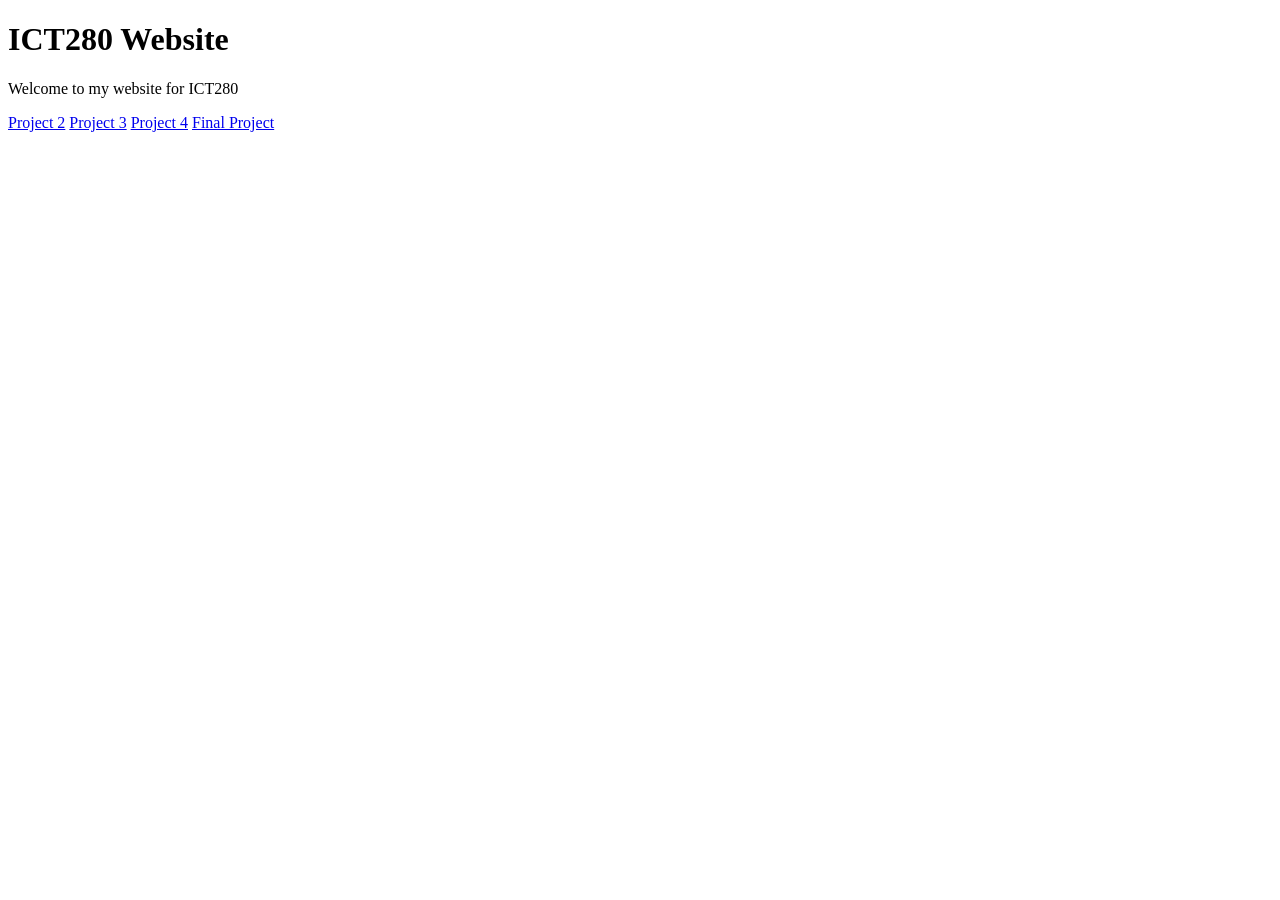
<file: index.html>
<!DOCTYPE html>
<html lang="en">
<head>
    <meta charset="utf-8">
    <title>ICT280 Home</title>
</head>
<body>
    <h1>ICT280 Website</h1>

        <p> Welcome to my website for ICT280</p>
        <a href="html/project2.html">Project 2</a>
        <a href="html/project3.html">Project 3</a>
        <a href="html/project4.html">Project 4</a>
        <a href="final/index.html">Final Project</a>
    </body>
</html>
</file>
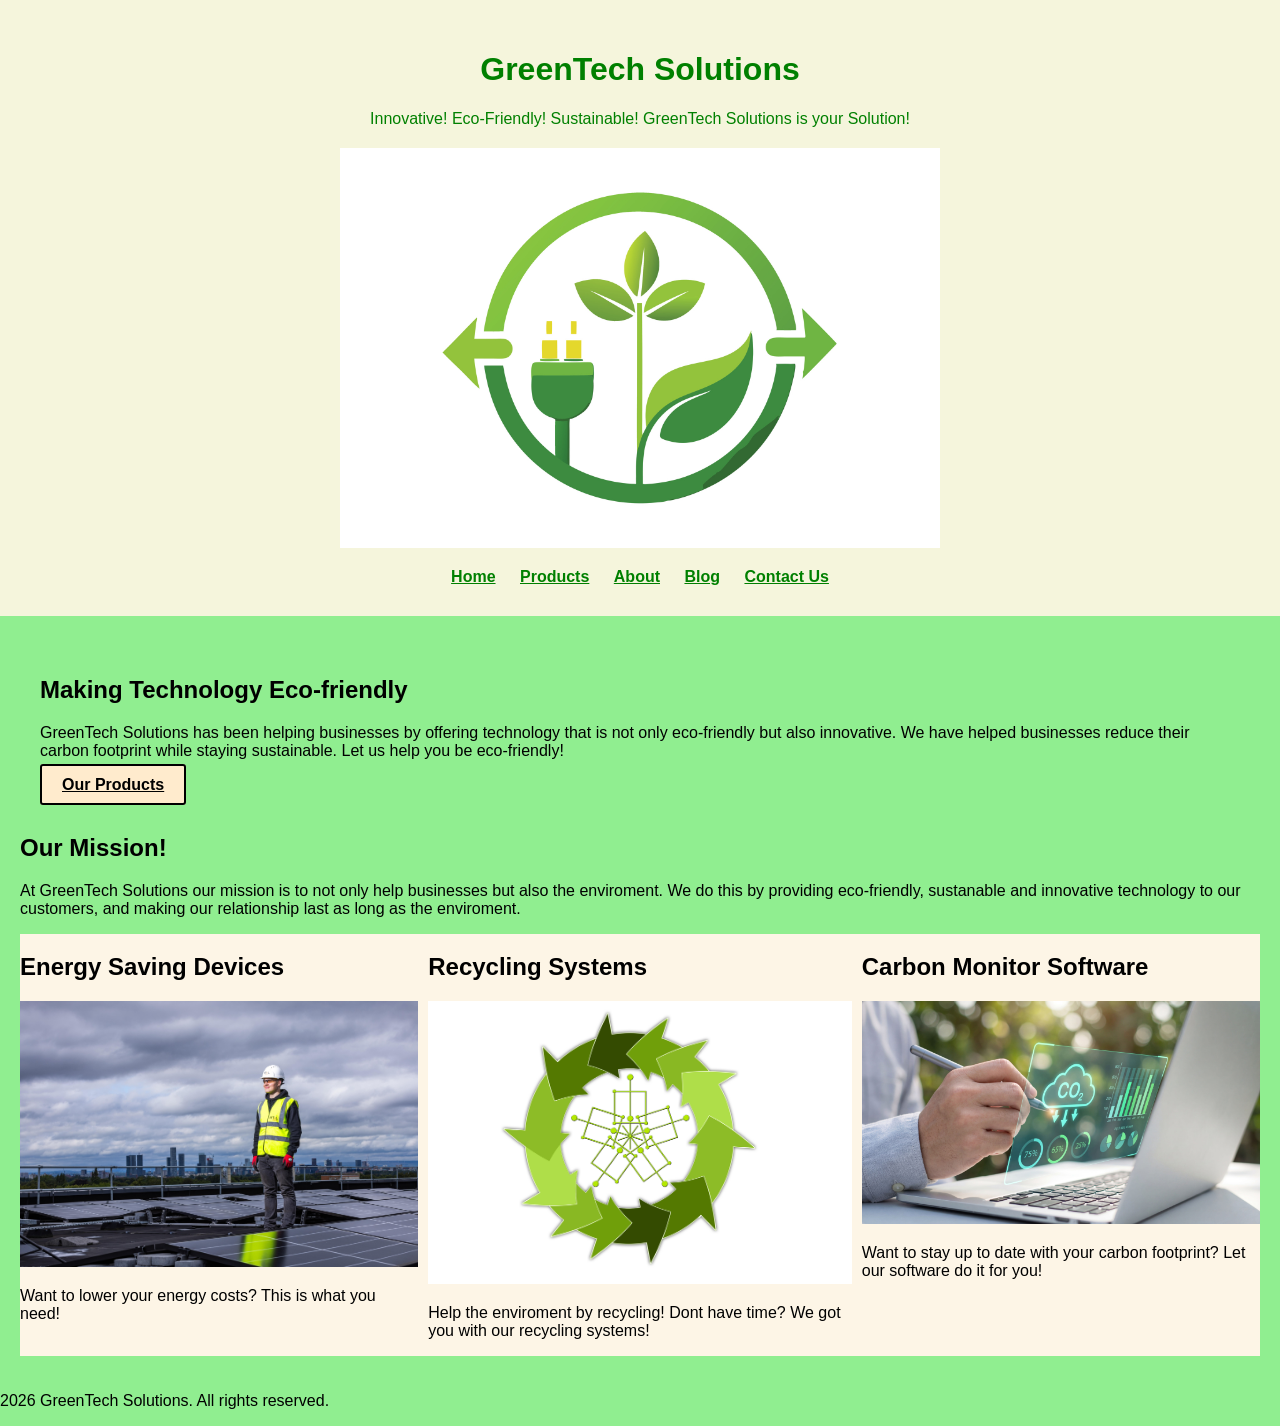
<file: final/index.html>
<!DOCTYPE html>
<html lang="en">
    <head>
        <meta charset="UTF-8">
        <title>GreenTech Solutions | Home</title>
        <link rel="stylesheet" href="css/styles.css">
    </head>

    <body>
        <header> 
            <h1>GreenTech Solutions</h1>
            <p>Innovative! Eco-Friendly! Sustainable! GreenTech Solutions is your Solution!</p>
            <img src="../final/images/greenenergy.jpg" alt="Green energy logo" width="600">

            <nav>
                <a href="index.html">Home</a>
                <a href="products.html">Products</a>
                <a href="about.html">About</a>
                <a href="blog.html">Blog</a>
                <a href="contacts.html">Contact Us</a>
            </nav>
        </header>
        <main>
            <section class="index-content">
             <div>
              <h2>Making Technology Eco-friendly</h2>
 
            <p>
            GreenTech Solutions has been helping businesses by offering
            technology that is not only eco-friendly but also innovative.
            We have helped businesses reduce their carbon footprint while
            staying sustainable. Let us help you be eco-friendly!
            </p>

             <a class="productlink" href="products.html">Our Products</a>
            </div>
            </section>

            <section>
                <h2>Our Mission!</h2>
                <p>At GreenTech Solutions our mission is to not only help businesses but also the enviroment.
                    We do this by providing eco-friendly, sustanable and innovative technology to our customers, 
                    and making our relationship last as long as the enviroment.
                </p>
            </section>
            <section class="products">
             <div class="product-section">
                <h2>Energy Saving Devices</h2>
                <img src="images/Solarindex.jpg" alt="Energy Saving Device" width="600">
                <p>Want to lower your energy costs? This is what you need!</p>
             </div>
             <div class="product-section">
                <h2>Recycling Systems</h2>
                <img src="images/Recyclingindex.png" alt="Recycling Systems" width="600">
                <p>Help the enviroment by recycling! Dont have time? We got you with our recycling systems!</p>
             </div>
             <div class="product-section">
                <h2>Carbon Monitor Software</h2>
                <img src="images/Carbonfootprintindex.jpeg" alt="Carbon Monitor" width="600">
                <p>Want to stay up to date with your carbon footprint? Let our software do it for you!</p>
             </div>
            </section>
        </main>
        <script src="javascript/script.js"></script>
    <footer>
    <p>2026 GreenTech Solutions. All rights reserved.</p>
</footer>
    </body>
</html>
</file>
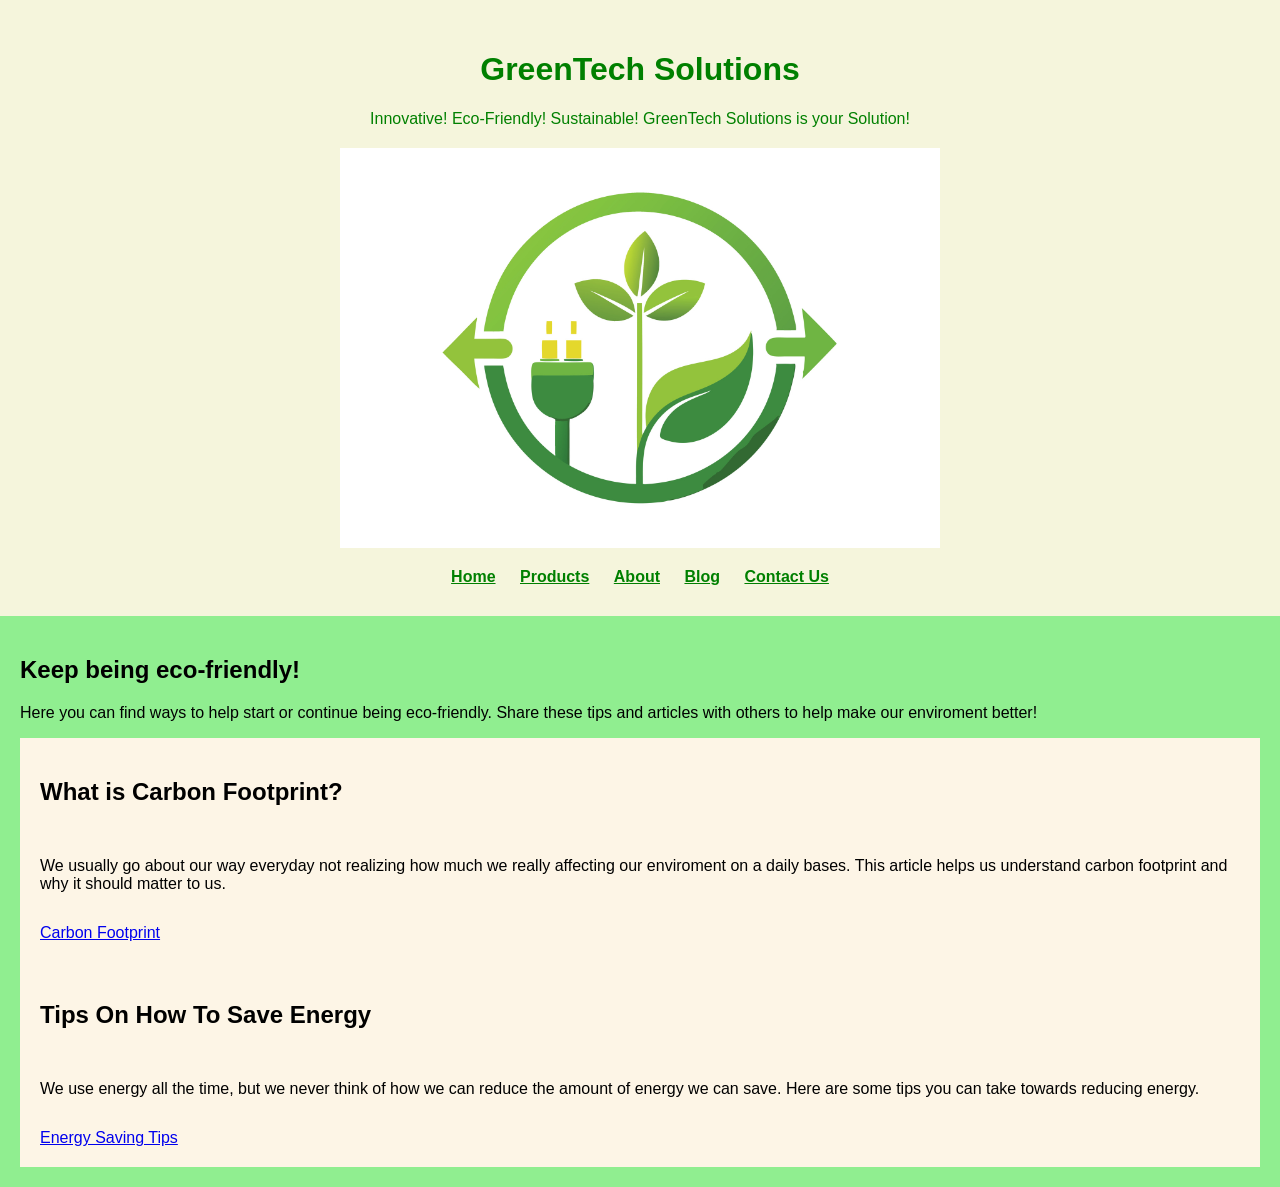
<file: final/blog.html>
<!DOCTYPE html>
<html lang="en">
    <head>
        <meta charset="UTF-8">
        <title>GreenTech Solutions | Home</title>
        <link rel="stylesheet" href="css/styles.css">
    </head>

    <body>
        <header> 
            <h1>GreenTech Solutions</h1>
            <p>Innovative! Eco-Friendly! Sustainable! GreenTech Solutions is your Solution!</p>
            <img src="../final/images/greenenergy.jpg" alt="Green energy logo" width="600">

            <nav>
                <a href="index.html">Home</a>
                <a href="products.html">Products</a>
                <a href="about.html">About</a>
                <a href="blog.html">Blog</a>
                <a href="contacts.html">Contact Us</a>
            </nav>
        </header>
        <body>
            <main>
                <section>
                    <h2>Keep being eco-friendly!</h2>
                    <p>Here you can find ways to help start or continue being eco-friendly. Share these
                        tips and articles with others to help make our enviroment better!
                    </p>
                </section>
                <section class="blog">
                    <div class="blog-content">
                        <h2>What is Carbon Footprint?</h2>
                        <p>We usually go about our way everyday not realizing how much we really affecting our enviroment
                            on a daily bases. This article helps us understand carbon footprint and why it should matter to us.
                        </p>
                        <a href="https://earth.org/what-does-carbon-footprint-mean/" class="bloglink">Carbon Footprint</a>
                    </div>
                    <div class="blog-content">
                        <h2>Tips On How To Save Energy</h2>
                        <p>We use energy all the time, but we never think of how we can reduce the amount of energy we
                            can save. Here are some tips you can take towards reducing energy.
                        </p>
                        <a href="https://www.energysage.com/energy-efficiency/ways-to-save-energy/" class="bloglink">
                            Energy Saving Tips
                        </a>
                    </div>
                </section>
            </main>
            <script src="javascript/script.js"></script>
        </body>
</file>
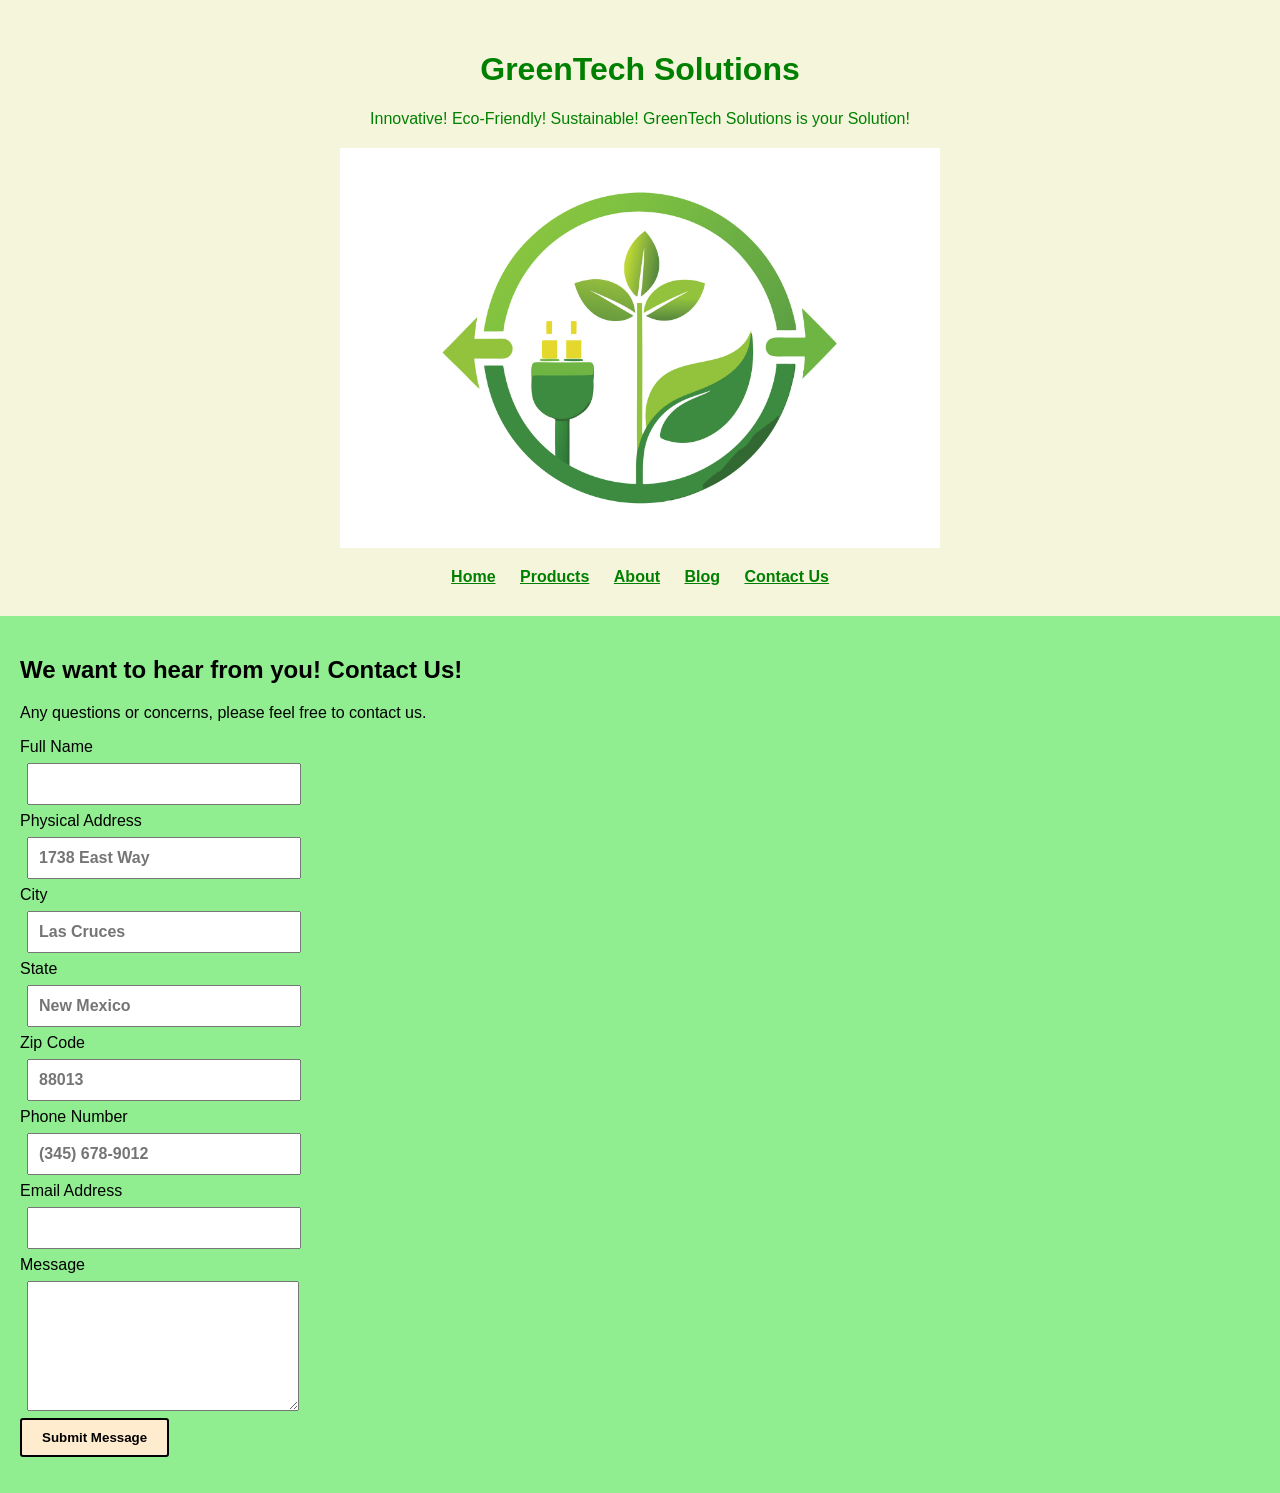
<file: final/contacts.html>
<!DOCTYPE html>
<html lang="en">
    <head>
        <meta charset="UTF-8">
        <title>GreenTech Solutions | Home</title>
        <link rel="stylesheet" href="css/styles.css">
    </head>

    <body>
        <header> 
            <h1>GreenTech Solutions</h1>
            <p>Innovative! Eco-Friendly! Sustainable! GreenTech Solutions is your Solution!</p>
            <img src="../final/images/greenenergy.jpg" alt="Green energy logo" width="600">

            <nav>
                <a href="index.html">Home</a>
                <a href="products.html">Products</a>
                <a href="about.html">About</a>
                <a href="blog.html">Blog</a>
                <a href="contacts.html">Contact Us</a>
            </nav>
        </header>
        <body>
            <main>
                <Section>
                    <h2>We want to hear from you! Contact Us!</h2>
                    <p>Any questions or concerns, please feel free to contact us.</p>
                </Section>
                <section>
                    <form id="contactForm">
                        <label for="name">Full Name</label>
                        <input
                        type="text"
                        id="fullname"
                        name="name" required>
                        <label for="address">Physical Address</label>
                        <input
                        type="text"
                        id="address"
                        name="address"
                        placeholder="1738 East Way" required>
                        <label for="city">City</label>
                        <input
                        type="text"
                        id="city"
                        name="city"
                        placeholder="Las Cruces" required>
                        <label for="state">State</label>
                        <input
                        type="text"
                        id="state"
                        name="state"
                        placeholder="New Mexico" required>
                        <label for="zipcode">Zip Code</label>
                        <input
                        type="text"
                        id="zipcode"
                        name="zipcode"
                        placeholder="88013" required>
                        <label for="phone number">Phone Number</label>
                        <input
                        type="telephone"
                        id="phonenumber"
                        name="phone"
                        placeholder="(345) 678-9012" required>
                        <label for="email">Email Address</label>
                        <input
                        type="email"
                        id="emailAddress"
                        name="email" required>
                        <label for="message">Message</label>
                        <textarea
                        id="message"
                        name="message"
                        rows="6" required></textarea>
                        <button type="submit">Submit Message</button>
                    </form>
                    <p id = "formMessage"></p>
                </section>
            </main>
               <script src="javascript/script.js"></script>
        </body>
</file>
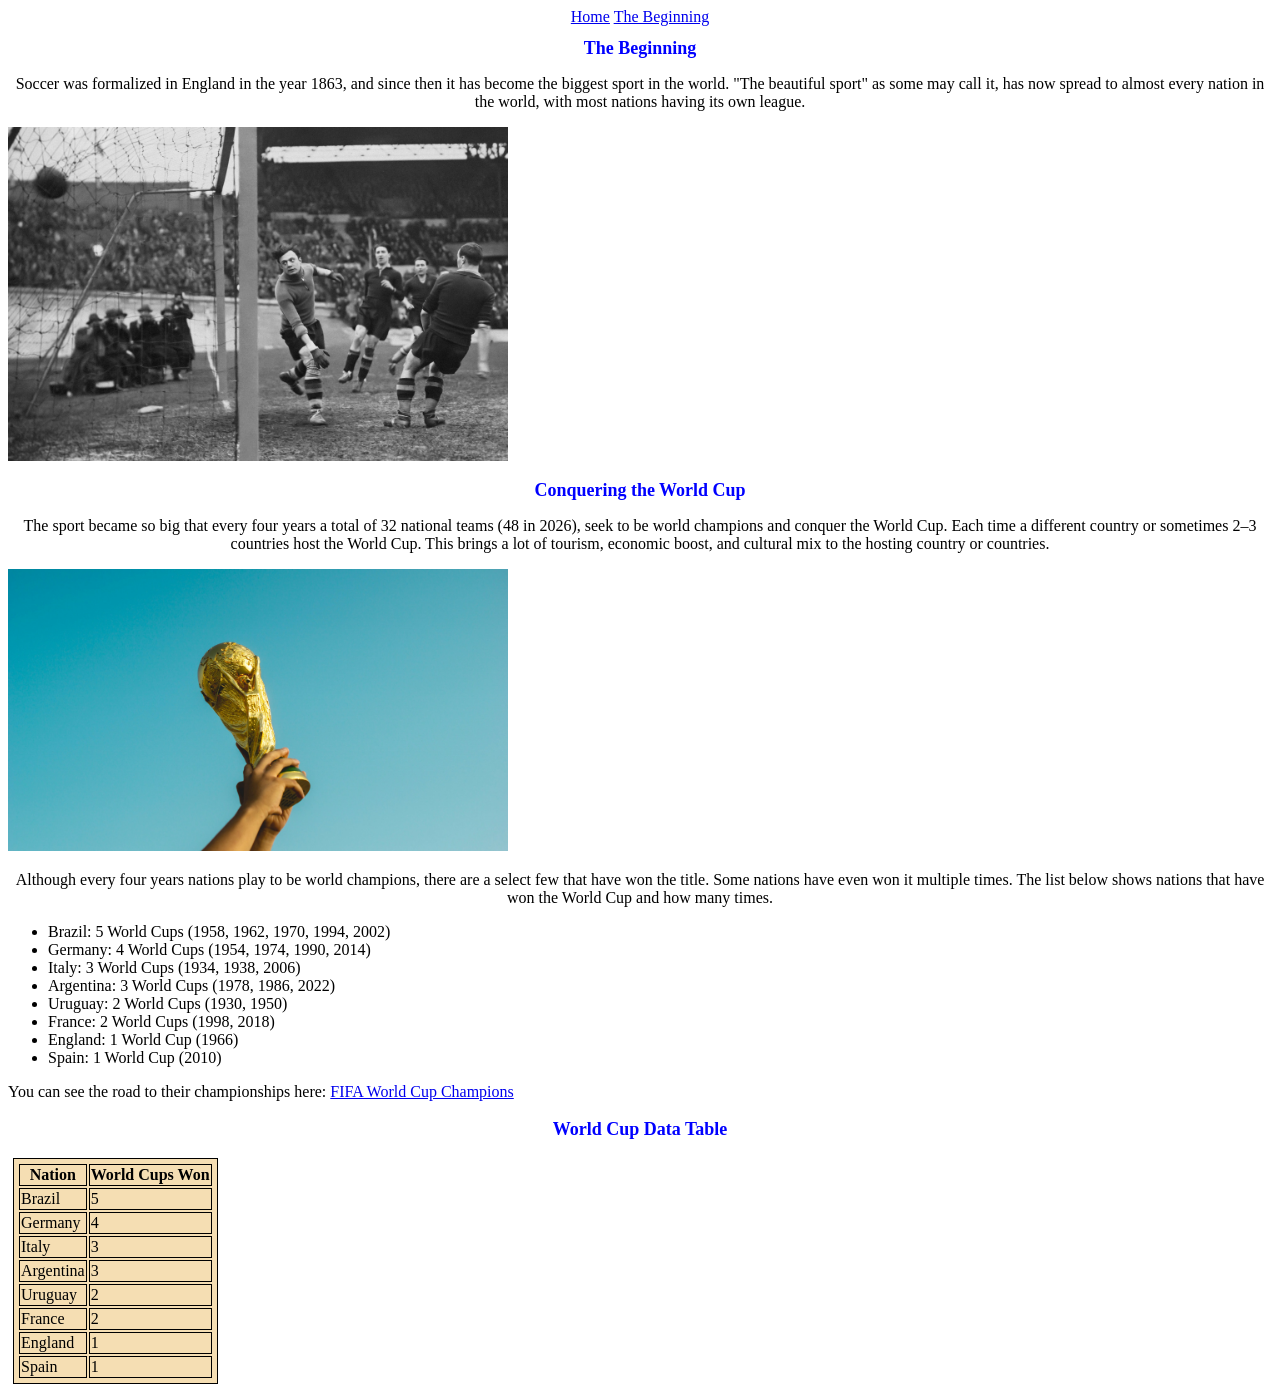
<file: html/project2.html>
<!DOCTYPE html>
<html lang="en">
<head>
    <title>Soccer</title>
</head>

<body style="background-color:white;">

    <nav style="text-align:center;">
        <a href="../index.html">Home</a>
        <a href="../html/project2.html">The Beginning</a>
    </nav>

    <h1 style="text-align:center; font-size:large; color:blue; font-weight:bold;">
        The Beginning
    </h1>

    <p style="text-align:center; font-size:medium; color:black;">
        Soccer was formalized in England in the year 1863, 
        and since then it has become the biggest sport in the world. 
        "The beautiful sport" as some may call it, has now spread to almost every nation in the world, 
        with most nations having its own league.
    </p>

    <img src="../images/OldSoccerImage.jpg" 
         alt="Historical black and white team photograph showing a group of male soccer players posed on a muddy pitch" 
         width="500">

    <h2 style="text-align:center; font-size:large; color:blue; font-weight:bold;">
        Conquering the World Cup
    </h2>

    <p style="text-align:center; font-size:medium; color:black;">
        The sport became so big that every four years a total of 32 national teams (48 in 2026), 
        seek to be world champions and conquer the World Cup. Each time a different country or sometimes 2–3 countries host the World Cup. 
        This brings a lot of tourism, economic boost, and cultural mix to the hosting country or countries.
    </p>

    <img src="../images/WorldCup.jpg" 
         alt="Gold World Cup trophy centered on a podium on a soccer field" 
         width="500">

    <p style="text-align:center; font-size:medium; color:black;">
        Although every four years nations play to be world champions, there are a select few that have won the title. 
        Some nations have even won it multiple times. The list below shows nations that have won the World Cup and how many times.
    </p>

    <ul style="text-align:left; font-size:medium; color:black;"> 
        <li>Brazil: 5 World Cups (1958, 1962, 1970, 1994, 2002)</li>
        <li>Germany: 4 World Cups (1954, 1974, 1990, 2014)</li>
        <li>Italy: 3 World Cups (1934, 1938, 2006)</li>
        <li>Argentina: 3 World Cups (1978, 1986, 2022)</li>
        <li>Uruguay: 2 World Cups (1930, 1950)</li>
        <li>France: 2 World Cups (1998, 2018)</li>
        <li>England: 1 World Cup (1966)</li>
        <li>Spain: 1 World Cup (2010)</li>
    </ul>

    <p>
        You can see the road to their championships here:
        <a href="https://www.fifa.com/en/tournaments/mens/worldcup/articles/teams-most-wins-titles-trophies">
            FIFA World Cup Champions
        </a>
    </p>

    <h3 style="text-align:center; font-size:large; color:blue; font-weight:bold;">
        World Cup Data Table
    </h3>

    <table style="margin:5px; padding:3px; width:fit-content; border:1px solid black; background-color:wheat;">
        <tr style="font-size:medium; border:1px solid black">
            <th style="border:1px solid black;">Nation</th>
            <th style="border:1px solid black;">World Cups Won</th>
        </tr>
        <tr><td style="border:1px solid black;">Brazil</td><td style="border:1px solid black;">5</td></tr>
        <tr><td style="border:1px solid black;">Germany</td><td style="border:1px solid black;">4</td></tr>
        <tr><td style="border:1px solid black;">Italy</td><td style="border:1px solid black;">3</td></tr>
        <tr><td style="border:1px solid black;">Argentina</td><td style="border:1px solid black;">3</td></tr>
        <tr><td style="border:1px solid black;">Uruguay</td><td style="border:1px solid black;">2</td></tr>
        <tr><td style="border:1px solid black;">France</td><td style="border:1px solid black;">2</td></tr>
        <tr><td style="border:1px solid black;">England</td><td style="border:1px solid black;">1</td></tr>
        <tr><td style="border:1px solid black;">Spain</td><td style="border:1px solid black;">1</td></tr>
    </table>

</body>
</html>
</file>
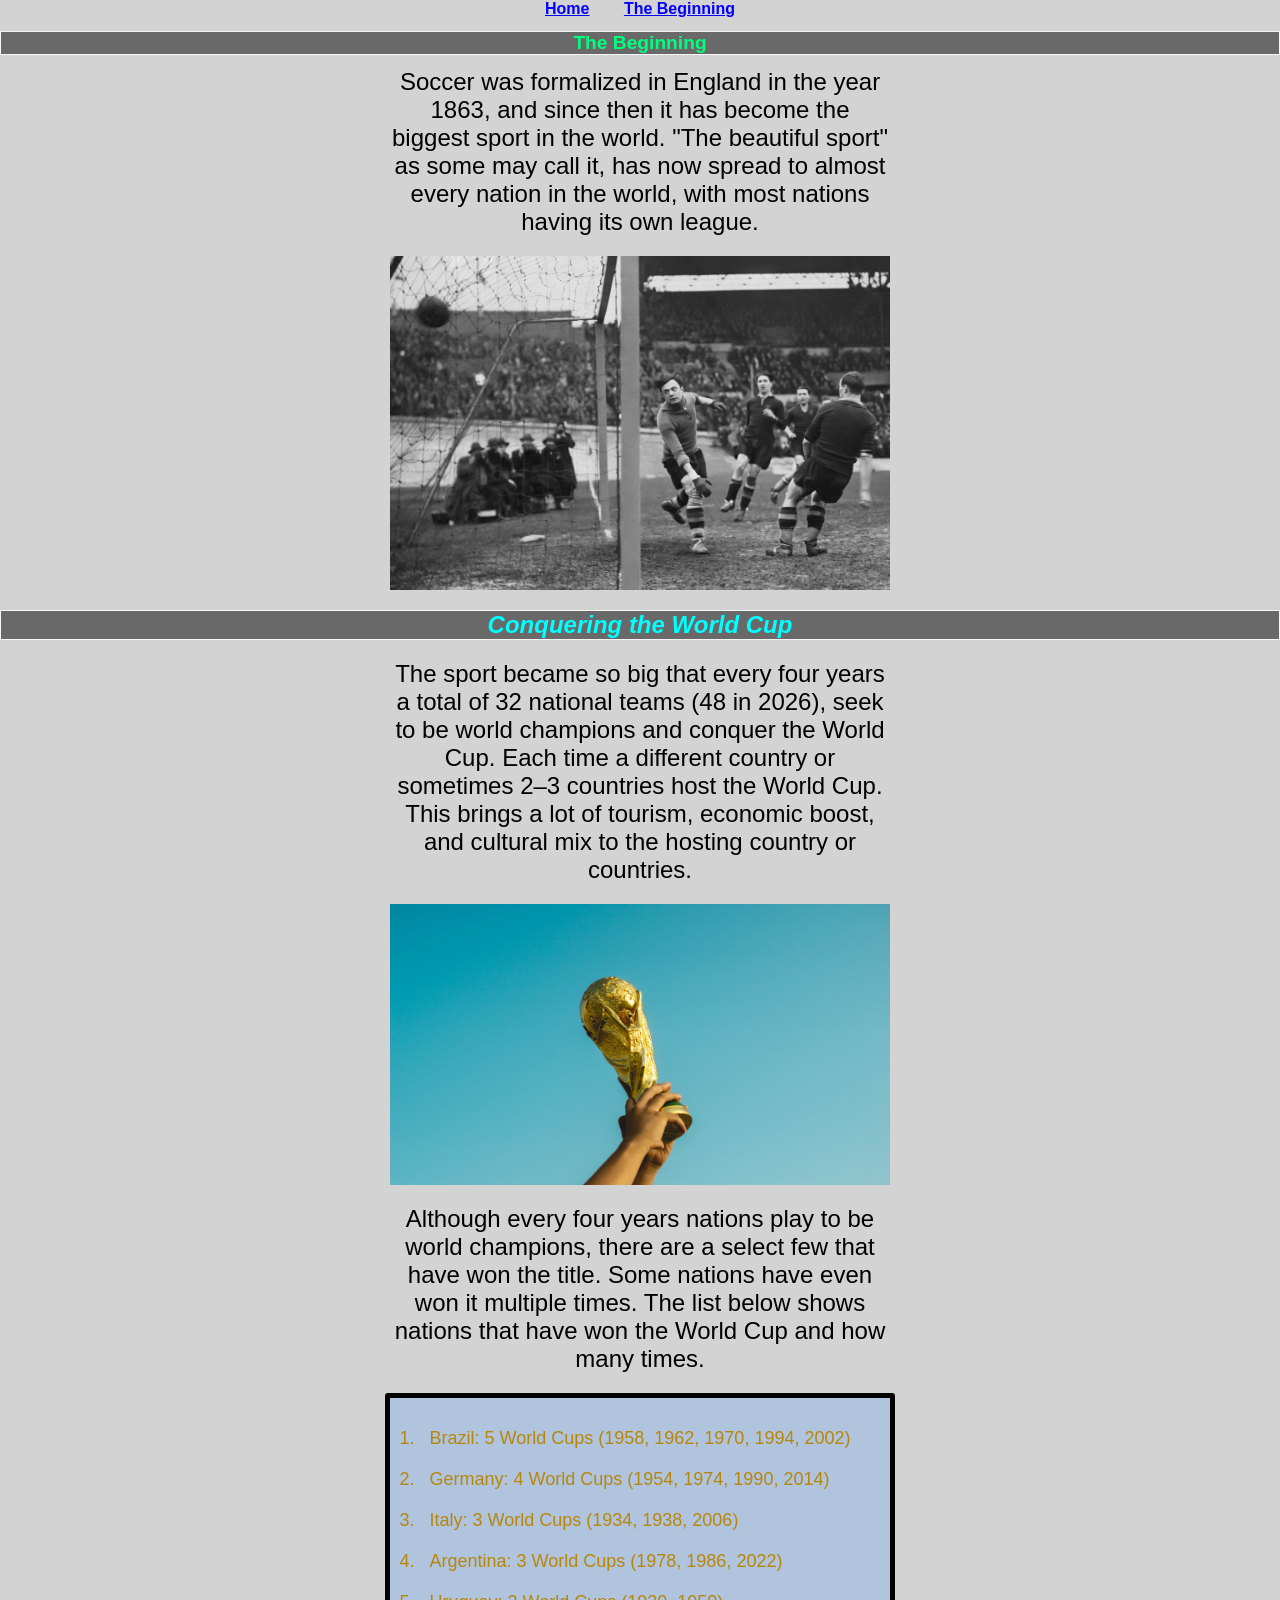
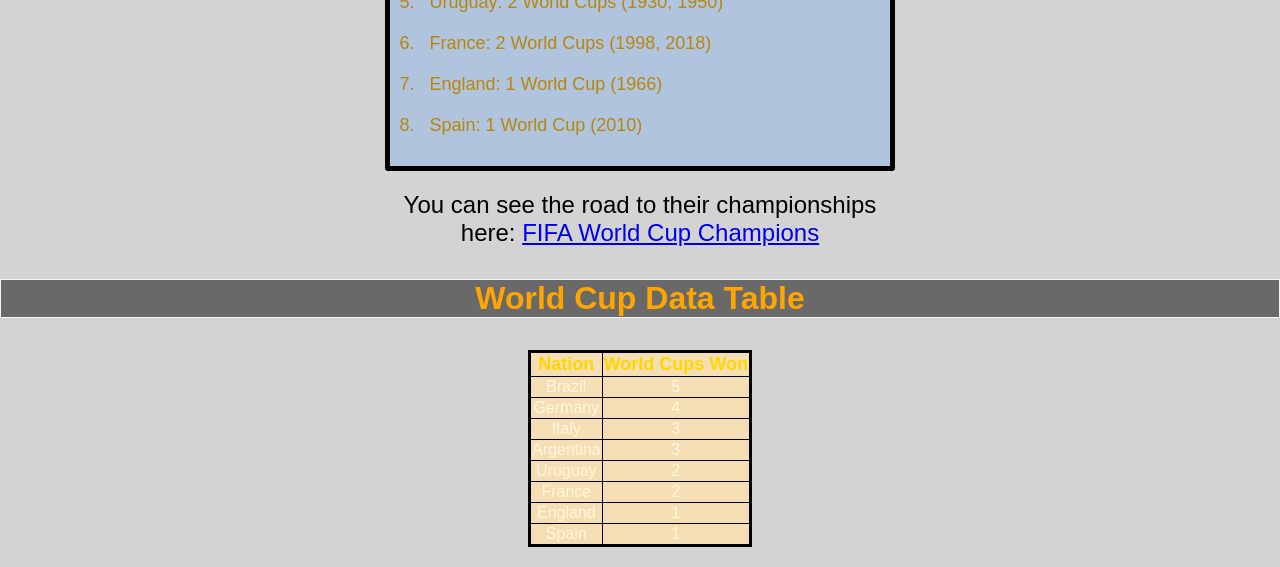
<file: html/project3.html>
<!DOCTYPE html>
<html lang="en">
<head>
    <title>Soccer</title>
    <link rel="stylesheet" href="../css/styles.css">
</head>

<body>

    <nav>
        <a href="../index.html">Home</a>
        <a href="../html/project2.html">The Beginning</a>
    </nav>

    <h1>
        The Beginning
    </h1>

    <p>
        Soccer was formalized in England in the year 1863, 
        and since then it has become the biggest sport in the world. 
        "The beautiful sport" as some may call it, has now spread to almost every nation in the world, 
        with most nations having its own league.
    </p>

    <img src="../images/OldSoccerImage.jpg" 
         alt="Historical black and white team photograph showing a group of male soccer players posed on a muddy pitch" 
         width="500">

    <h2>
        Conquering the World Cup
    </h2>

    <p>
        The sport became so big that every four years a total of 32 national teams (48 in 2026), 
        seek to be world champions and conquer the World Cup. Each time a different country or sometimes 2–3 countries host the World Cup. 
        This brings a lot of tourism, economic boost, and cultural mix to the hosting country or countries.
    </p>

    <img src="../images/WorldCup.jpg" 
         alt="Gold World Cup trophy centered on a podium on a soccer field" 
         width="500">

    <p>
        Although every four years nations play to be world champions, there are a select few that have won the title. 
        Some nations have even won it multiple times. The list below shows nations that have won the World Cup and how many times.
    </p>

    <ul> 
        <li>Brazil: 5 World Cups (1958, 1962, 1970, 1994, 2002)</li>
        <li>Germany: 4 World Cups (1954, 1974, 1990, 2014)</li>
        <li>Italy: 3 World Cups (1934, 1938, 2006)</li>
        <li>Argentina: 3 World Cups (1978, 1986, 2022)</li>
        <li>Uruguay: 2 World Cups (1930, 1950)</li>
        <li>France: 2 World Cups (1998, 2018)</li>
        <li>England: 1 World Cup (1966)</li>
        <li>Spain: 1 World Cup (2010)</li>
    </ul>

    <p>
        You can see the road to their championships here:
        <a href="https://www.fifa.com/en/tournaments/mens/worldcup/articles/teams-most-wins-titles-trophies">
            FIFA World Cup Champions
        </a>
    </p>

    <h3>
        World Cup Data Table
    </h3>

    <table>
        <tr>
            <th>Nation</th>
            <th>World Cups Won</th>
        </tr>
        <tr><td>Brazil</td><td>5</td></tr>
        <tr><td>Germany</td><td>4</td></tr>
        <tr><td>Italy</td><td>3</td></tr>
        <tr><td>Argentina</td><td>3</td></tr>
        <tr><td>Uruguay</td><td>2</td></tr>
        <tr><td>France</td><td>2</td></tr>
        <tr><td>England</td><td>1</td></tr>
        <tr><td>Spain</td><td>1</td></tr>
    </table>

</body>
</html>
</file>
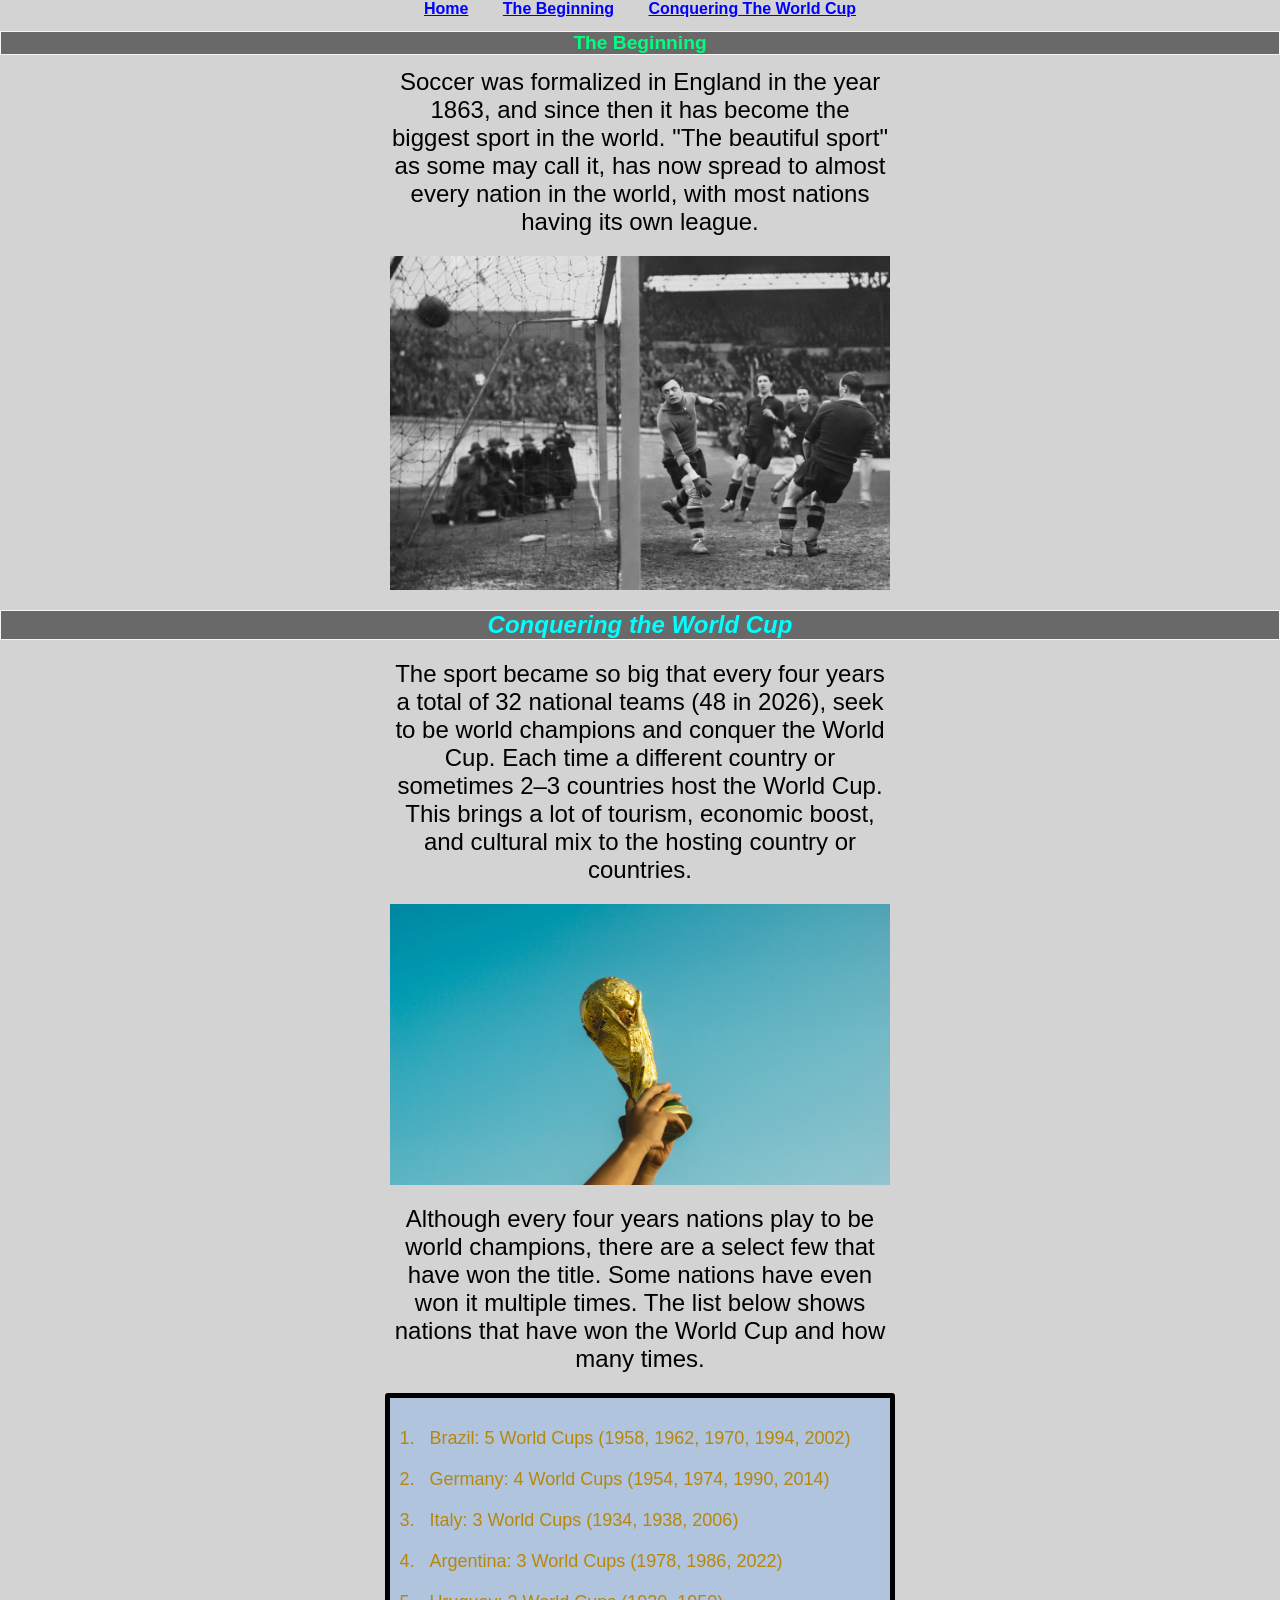
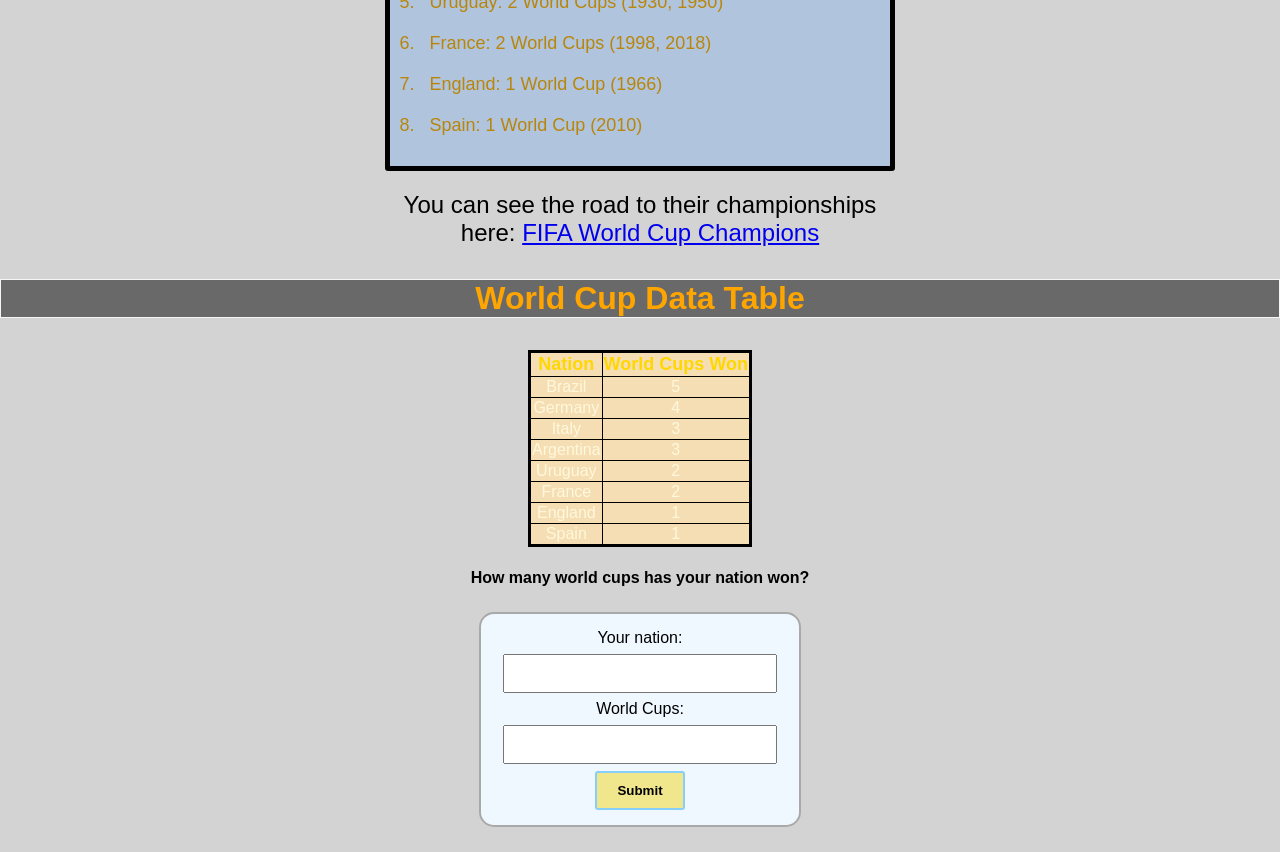
<file: html/project4.html>
<!DOCTYPE html>
<html lang="en">
<head>
    <title>Soccer</title>
    <link rel="stylesheet" href="../css/styles.css">
</head>

<body>

    <nav>
        <a href="../index.html">Home</a>
        <a href="../html/project2.html">The Beginning</a>
        <a href="../html/project3.html">Conquering The World Cup</a>
    </nav>

    <h1>
        The Beginning
    </h1>

    <p>
        Soccer was formalized in England in the year 1863, 
        and since then it has become the biggest sport in the world. 
        "The beautiful sport" as some may call it, has now spread to almost every nation in the world, 
        with most nations having its own league.
    </p>

    <img src="../images/OldSoccerImage.jpg" 
         alt="Historical black and white team photograph showing a group of male soccer players posed on a muddy pitch" 
         width="500">

    <h2>
        Conquering the World Cup
    </h2>

    <p>
        The sport became so big that every four years a total of 32 national teams (48 in 2026), 
        seek to be world champions and conquer the World Cup. Each time a different country or sometimes 2–3 countries host the World Cup. 
        This brings a lot of tourism, economic boost, and cultural mix to the hosting country or countries.
    </p>

    <img src="../images/WorldCup.jpg" 
         alt="Gold World Cup trophy centered on a podium on a soccer field" 
         width="500">

    <p>
        Although every four years nations play to be world champions, there are a select few that have won the title. 
        Some nations have even won it multiple times. The list below shows nations that have won the World Cup and how many times.
    </p>

    <ul> 
        <li>Brazil: 5 World Cups (1958, 1962, 1970, 1994, 2002)</li>
        <li>Germany: 4 World Cups (1954, 1974, 1990, 2014)</li>
        <li>Italy: 3 World Cups (1934, 1938, 2006)</li>
        <li>Argentina: 3 World Cups (1978, 1986, 2022)</li>
        <li>Uruguay: 2 World Cups (1930, 1950)</li>
        <li>France: 2 World Cups (1998, 2018)</li>
        <li>England: 1 World Cup (1966)</li>
        <li>Spain: 1 World Cup (2010)</li>
    </ul>

    <p>
        You can see the road to their championships here:
        <a href="https://www.fifa.com/en/tournaments/mens/worldcup/articles/teams-most-wins-titles-trophies">
            FIFA World Cup Champions
        </a>
    </p>

    <h3>
        World Cup Data Table
    </h3>

    <table>
        <tr>
            <th>Nation</th>
            <th>World Cups Won</th>
        </tr>
        <tr><td>Brazil</td><td>5</td></tr>
        <tr><td>Germany</td><td>4</td></tr>
        <tr><td>Italy</td><td>3</td></tr>
        <tr><td>Argentina</td><td>3</td></tr>
        <tr><td>Uruguay</td><td>2</td></tr>
        <tr><td>France</td><td>2</td></tr>
        <tr><td>England</td><td>1</td></tr>
        <tr><td>Spain</td><td>1</td></tr>
    </table>
    <h4>
        How many world cups has your nation won?
    </h4>
    <form id="worldcupform">
        <label for="nation">Your nation:</label>
        <input type="text" name="nation" id="nation" required>

        <label for="worldcups">World Cups:</label>
        <input type="text" name="worldcups" id="worldcups" required>
        <button type="submit">Submit</button>
    </form>
    <p id="message"></p>

    <script src="../javascript/script.js"></script>


</body>
</html>
</file>
<file: final/css/styles.css>
body {
    background-color:lightgreen;
    font-family:Verdana, Geneva, Tahoma, sans-serif;
    margin: 0;
    color: black;
}
header {
    background-color: beige;
    font-family: Verdana, Geneva, Tahoma, sans-serif;
    text-align: center;
    color: green;
    padding: 30px;
}
img {
    max-width: 100%;
    height: auto;
    display: block;
    margin: 20px auto;
    
}
nav {
    text-align: center;
    margin: auto;
}
nav a {
    color:green;
    font-weight: bold;
    text-decoration: underline;
    text-align: center;
    margin: 0 10px;
    display: inline-block;
}
nav a:hover {
    color: blue;
}
main {
    padding: 20px;
}
.index-content {
    display: flex;
    color: black;
    font-family: Arial, Helvetica, sans-serif;
    font-weight: 200;
    padding: 20px;
    align-items: center;
    flex-wrap: wrap;
    gap: 15px;
}
.productlink {
   padding: 10px 20px;
   background-color:blanchedalmond;
   color: black;
   border: 2px solid black;
   border-radius: 3px;
   font-weight: bold;
   cursor: pointer;
}
.productlink:hover {
    transform: scale(1.5);
    background-color: burlywood;
}
.products {
    display: flex;
    background-color: oldlace;
    margin-top: auto;
    gap: 10px;
}
.product-content {
    display: flex;
    color: black;
    font-family: Arial, Helvetica, sans-serif;
    font-weight: 200;
    padding: 20px;
    align-items: center;
    flex-wrap: wrap;
    gap: 15px;
}
.about {
    background-color: oldlace;
    margin-top: auto;
    gap: 15px;
}
.about-content {
    display: flex;
    color: black;
    font-family: Arial, Helvetica, sans-serif;
    font-weight: 200;
    padding: 20px;
    align-items: center;
    flex-wrap: wrap;
    gap: 15px;
}
.blog {
    background-color: oldlace;
    margin-top: auto;
    gap: 15px;
}
.blog-content {
    display: flex;
    color: black;
    font-family: Arial, Helvetica, sans-serif;
    font-weight: 200;
    padding: 20px;
    align-items: center;
    flex-wrap: wrap;
    gap: 15px;
}
 .contactform {
   background-color:antiquewhite;
   text-align: center;
   font-family:Arial, Helvetica, sans-serif;
   color: black;
   font-style: initial;
   margin: 30px auto;
   padding: 20px;
   width: fit-content;
   border: 2px solid burlywood;
   border-radius: 20px;
}
input, textarea {
   color: black;
   font-size:medium;
   font-weight: bold;
   font-family:Arial, Helvetica, sans-serif;
   margin-top: auto;
   display: block;
   padding: 10px;
   margin: 7px;
   width: 250px;
}
button {
   padding: 10px 20px;
   background-color:blanchedalmond;
   color: black;
   border: 2px solid black;
   border-radius: 3px;
   font-weight: bold;
   cursor: pointer;
}
button:hover {
   background-color: gold;
   color: black;
}
table{
    margin: 30px auto;
    border: 4px solid black;
    border-collapse: collapse;
    background-color:mediumseagreen;
    padding: 15px 25px;
    align-content: center;
    width: 80%;
}
th {
    border: 2px solid black;
    color:bisque;
    font-size: large;
    padding: 15px;
}
td {
    border: 2px solid black;
    color:bisque;  
    font-size: medium;
    padding: 15px;
}
 @media (max-width: 600px) {
    main {
        padding: 10px;
    }
   .index-content, .product-content,
   .blog-content, .about-content {
      flex-direction: column;
      text-align: center;
   }

   nav a {
      display: block;
      margin: 10px 0;
   }

   img {
      width: 100%;
      height: auto;
   }

   table {
      width: 100%;
      font-size: small;
   }

   .contactform {
      width: 90%;
   }

   input, textarea {
    width: 90%;
   }
   button, .productlink {
      width: 90%;
      text-align: center;
   }
}
</file>
<file: css/styles.css>
body {
    background-color:lightgray;
    font-family:'Segoe UI', Tahoma, Geneva, Verdana, sans-serif;
    text-align: center;
    margin: 0;
}
 nav {
    text-align:center;
    margin: 0;
 }
 nav a {
    color:blue;
    font-weight: bold;
    text-decoration: underline;
    margin:0 15px;
 }
 h1 {
    color:springgreen;
    border: 1px solid whitesmoke;
    background-color: dimgray;
    text-align: center;
    font-family: 'Segoe UI', Tahoma, Geneva, Verdana, sans-serif;
    font-weight: bolder;
    font-size: larger;
    font-style: unset;
 }
 h2 {
    color:cyan;
    border: 1px solid whitesmoke;
    background-color: dimgray;
    text-align: center;
    font-family: 'Segoe UI', Tahoma, Geneva, Verdana, sans-serif;
    font-weight: bolder;
    font-size:x-large;
    font-style: oblique;
 }
 h3 {
    color:orange;
    border: 1px solid whitesmoke;
    background-color: dimgray;
    text-align: center;
    font-family: 'Segoe UI', Tahoma, Geneva, Verdana, sans-serif;
    font-weight: bolder;
    font-size:xx-large;
    font-style: inherit;
 }
 p {
    color:black;
    text-align: center;
    font-family: 'Segoe UI', Tahoma, Geneva, Verdana, sans-serif;
    font-size:24px;
    max-width: 500px;
    margin:auto;
 }
 img{
    display:block;
    margin: 20px auto;
 }
 ul{
    font-size: large;
    margin: 20px auto;
    width: fit-content;
    padding: 20px 30px;
    background-color:lightsteelblue;
    border: 5px solid black;
    border-radius: 3px;
    list-style-type:decimal;

 }
 li {
    color: darkgoldenrod;
    font-family: 'Segoe UI', Tahoma, Geneva, Verdana, sans-serif;
    width:fit-content;
    padding: 10px;
 }
 table{
    margin: 20px auto;
    border: 3px solid black;
    border-collapse: collapse;
    background-color:wheat;
    padding: 10px 20px;
    align-content: center;
 }
 th {
    border: 1px solid black;
    color: beige;
    font-size: large;
}
 td {
    border: 1px solid black;
    color: cornsilk;  
    font-size: medium;
 }
 th, td:hover {
    color: gold;
 }

 form {
   background-color: aliceblue;
   text-align: center;
   font-family: 'Segoe UI', Tahoma, Geneva, Verdana, sans-serif;
   color: black;
   font-style: initial;
   margin: 25px auto;
   padding: 15px;
   width: fit-content;
   border: 2px solid darkgray;
   border-radius: 15px;
}
label {
   display: block;
   margin-top: auto;
}

input {
   display: block;
   padding: 10px;
   margin: 7px;
   width: 250px;
}

button {
   padding: 10px 20px;
   background-color: khaki;
   color: black;
   border: 2px solid lightskyblue;
   border-radius: 3px;
   font-weight: bold;
   cursor: pointer;
}

button:hover {
   background-color: gold;
   color: black;
}

#message {
   color: black;
   font-size: large;
   font-weight: bold;
   font-family: 'Segoe UI', Tahoma, Geneva, Verdana, sans-serif;
   margin-top: auto;
}

@media (max-width: 600px) {
   body {
      padding:12px
   }

   nav a {
      display: flex;
      margin: 10px 0;
   }

   img {
      width: 100%;
      height: auto;
   }

   table {
      width: 100%;
      font-size: small;
   }

   form {
      width: 80%;
   }

   input, button {
      width: 75%;
      margin: 12px 0;
   }
}
</file>
